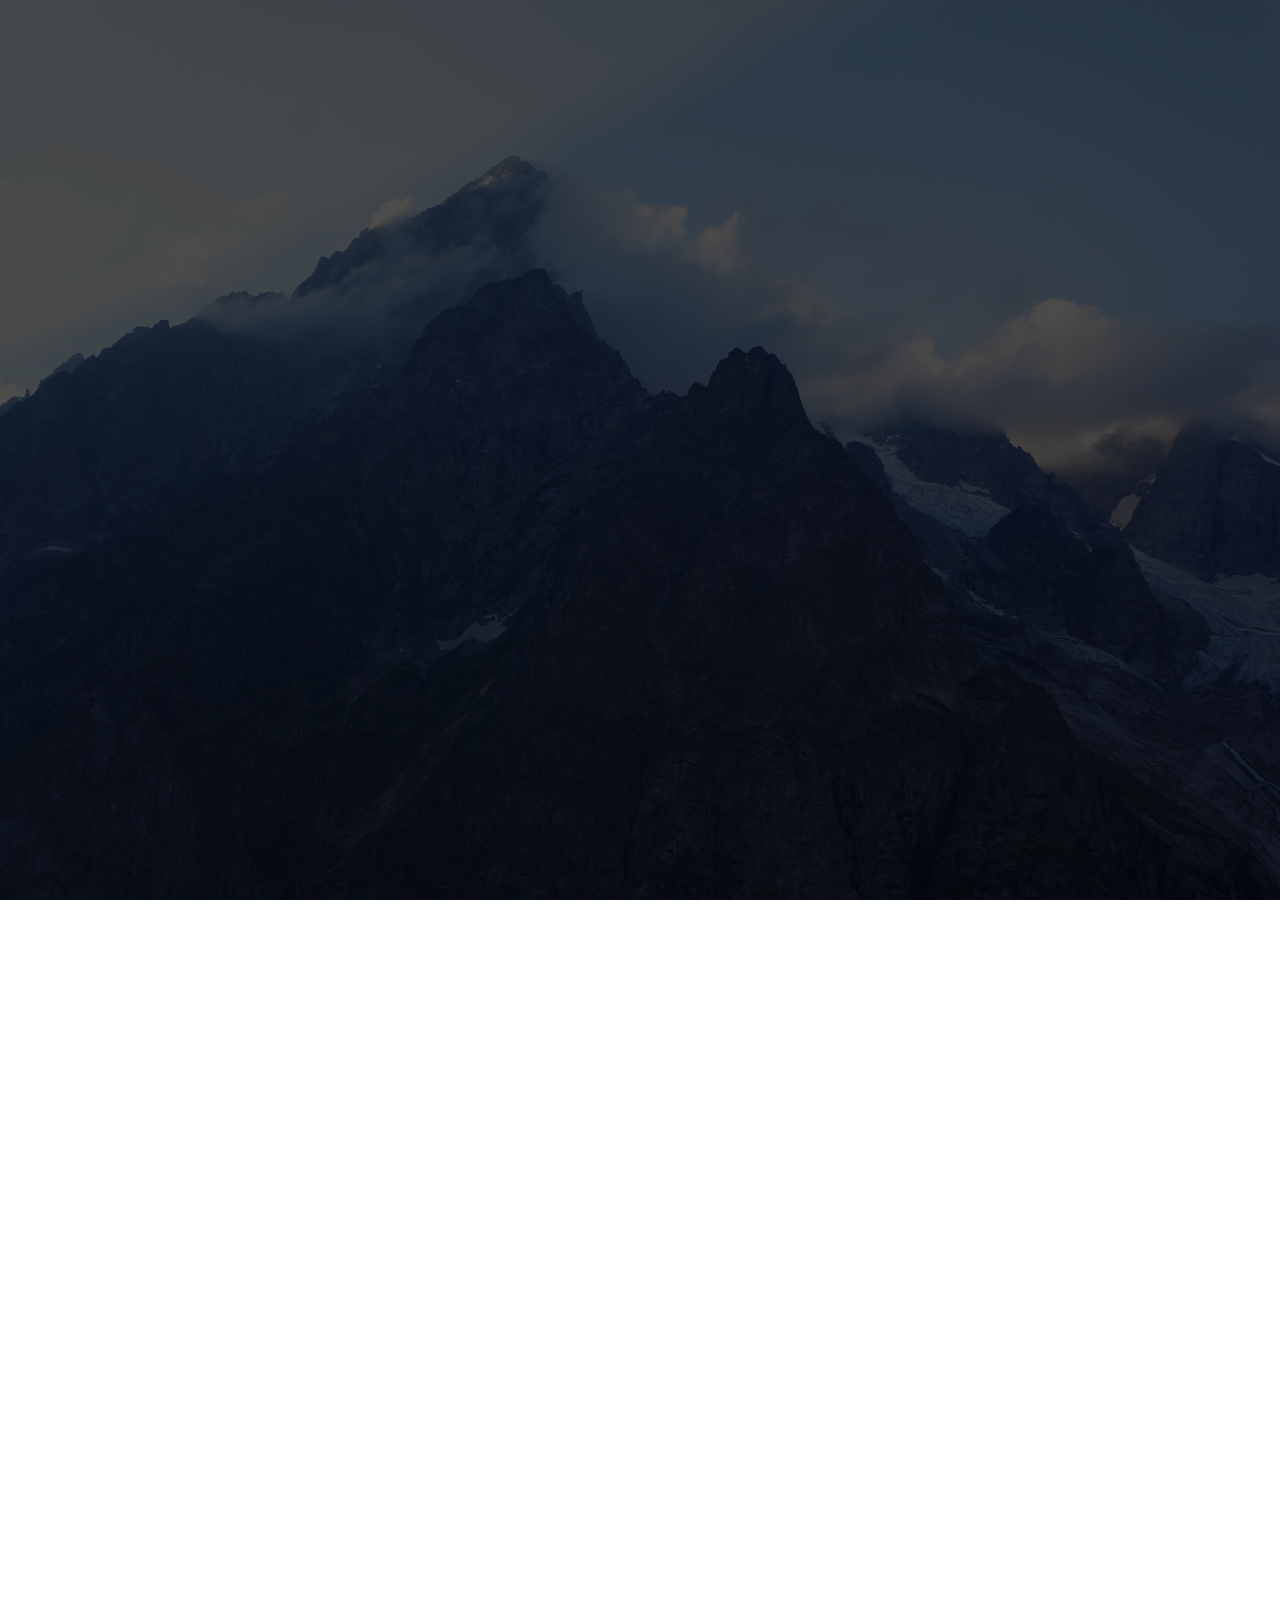
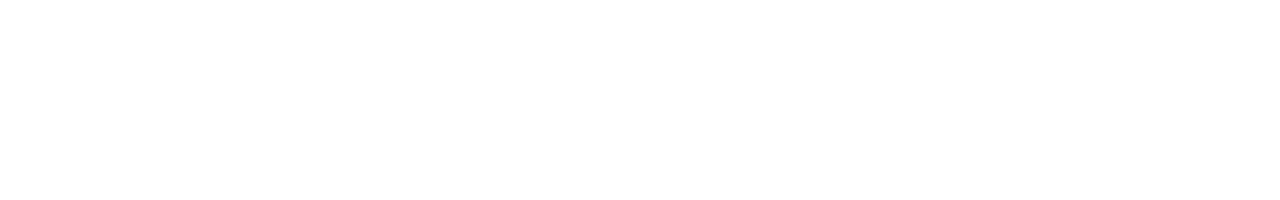
<file: index.html>
<!DOCTYPE html>
<html lang="en">
<head>
    <meta charset="UTF-8">
    <title>CRMD 17</title>
    <link rel="stylesheet" href="css/default.css">
    <link rel="stylesheet" href="css/component.css">
    <link rel="stylesheet" href="css/jquery.fullPage.css">

    <script src="https://ajax.googleapis.com/ajax/libs/jquery/2.1.3/jquery.min.js"></script>
    <script src="js/jquery.fullPage.min.js"></script>
    <script src="js/jquery.lettering.js"></script>
   <script>
        $(document).ready(function () {
            $("#os-phrases > h2").lettering('words').children("span").lettering().children("span").lettering();
            $('#fullpage').fullpage({sectionsColor: ['rgba(0,0,0,0.7)', 'rgba(0,0,0,0.9)']});
        })
    </script>
</head>
<body style="background: url(images/back.jpg) no-repeat; background-size: cover">

<div id="fullpage">
    <section class="fp-section">
        <div class="os-phrases" id="os-phrases">
            <h2>Appeasing mist</h2>
            <h2>shrouding</h2>
            <h2>the hills of reality</h2>
        </div>
    </section>
    <section class="fp-section">
        <div style="text-align: center"><h2>Fr. Conceicao Rodrigues Memorial Debate</h2></div>
        <div style="display: flex; justify-content: center">
            <blockquote>
        Perhaps one of Bandra's most anticipated events, The "Fr. Conceicao Rodrigues Memorial

        Debate" ,<br/> is back with a bang in its 17th year, hosted by one of Mumbai's finest technical

        institutions,<br/> Fr. Conceicao Rodrigues College of Engineering.

        Inaugurated in the year 1999,<br/> the competition in its initial years served as a podium for students

        within the local vicinity of Mumbai<br/> to engage in a friendly discussion ; it has since then evolved

        to a more compelling force,<br/> serving as a host to students from various disciplines, institutes

        across the nation to come<br/> together and showcase their oratory and analyzing skills.

        Students are expected<br/> to engage in passionate ‘Battle of Words’, articulating a diversity of topics

        ranging from socio-economics<br/> and political trends gripping the nation to environmental issues and

        issues concerning<br/> the entire world. The debate aims to provide a forum<br/> for today’s youth to put forth their views and engage in a

        dialogue on many <br/>topics that affect our lives, directly or otherwise. <br/><br/>The quality of thoughts and

        ideas expressed by <br/>students over the past debates has been appreciated by all those who have

        witnessed the events,<br/> some of them being Former MP Priya Dutt, Mrs. Shraddha Jadhav, Mr.

        Kumar Ketkar, Ms. Mahrukh Inayet,<br/> Mr. Madhur Bhandarkar, Mr. Ashok Pandit, Mr. Mahesh

        Bhatt, Mr. Prakash Jha, Mrs. Dolly Thakore,<br/> Mr. Arnab Goswami, Mrs. Bachi Karkaria and

        other eminent personalities from the<br/> fields of Education, Social Activism and Media.

        Similar to its previous years,<br/> the Father Conceicao Rodrigues Memorial Debate will play host to

        32 teams from some of the most<br/> established institutions across the nation due to be held on the

        11th and 12th of September.<br/>

        Reality is often veiled under several layers of thread made of human<br/>

        perception. Like a mist, covering the hillside, the perceptions of our<br/>

        minds often covers parts of the truth that is truly before us.<br/>

        Now, the question arises, should we remove that mist? But it’s soothing,<br/>

        it’s appeasing, it’s becalming. Is the truth more important? Or is it true<br/>

        when they say “ignorance is bliss”?
</blockquote>

            <blockquote style="margin-left: 10px">
    <br/><br/>Seeking answers to these questions we introduce our theme:

        “Appeasing mists shrouding the hills of reality”
        <br/>
        This year’s theme is as eloquent as it is harsh. The inspiring message here being that the reality<br/>

        as we see it is simply an illusion; that to find the true essence of truth, of light... we must delve<br/>

        deeper and embrace the darkness. Being one of the most anticipated Inter-Collegiate events in<br/>

        the literary circles of the city, a lot of effort is put into providing a platform to the youth of the<br/>

        country to put forth their views in a disciplined and rational manner through this debate.<br/>

        It is our intention to keep this tradition alive in an attempt to encourage today's youth to think<br/>

        rationally and engage themselves in the more crucial matters of the nation.
        </blockquote>
        </div>
</section>

</div>
</section>
</div>
</body>
</html>
</file>
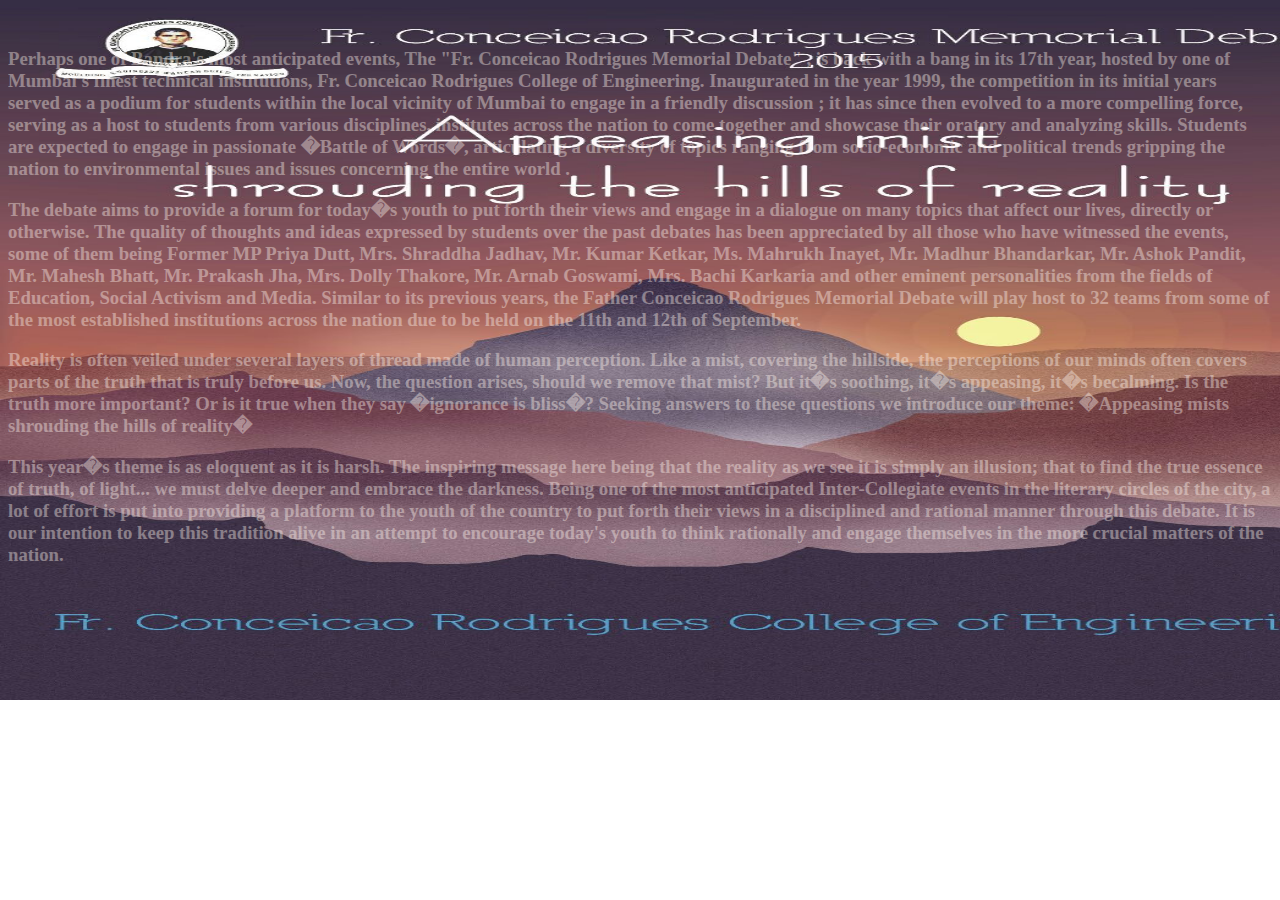
<file: about.html~.html>
<html>
<head><title>More. . . </title>
<style> 
body {
    background: url("poster.jpg");
    background-size: 1400px 700px;
    background-repeat: no-repeat;
    padding-top: 40px;
    opacity: 0.4;
}
</style></head>
<body>
<p>
<h3 style="color:#FFF5EE">
Perhaps one of Bandra's most anticipated events, The "Fr. Conceicao Rodrigues Memorial 

Debate" , is back with a bang in its 17th year, hosted by one of Mumbai's finest technical 

institutions, Fr. Conceicao Rodrigues College of Engineering.  

Inaugurated in the year 1999, the competition in its initial years served as a podium for students 

within the local vicinity of Mumbai to engage in a friendly discussion ; it has since then evolved 

to a more compelling force, serving as a host to students from various disciplines, institutes 

across the nation to come together and showcase their oratory and analyzing skills.

Students are expected to engage in passionate �Battle of Words�, articulating a diversity of topics 

ranging from socio-economic and political trends gripping the nation to environmental issues and 

issues concerning the entire world . </p>

<p>The debate aims to provide a forum for today�s youth to put forth their views and engage in a 

dialogue on many topics that affect our lives, directly or otherwise. The quality of thoughts and 

ideas expressed by students over the past debates has been appreciated by all those who have 

witnessed the events, some of them being Former MP Priya Dutt, Mrs. Shraddha Jadhav, Mr. 

Kumar Ketkar, Ms. Mahrukh Inayet, Mr. Madhur Bhandarkar, Mr. Ashok Pandit, Mr. Mahesh 

Bhatt, Mr. Prakash Jha, Mrs. Dolly Thakore, Mr. Arnab Goswami, Mrs. Bachi Karkaria and 

other eminent personalities from the fields of Education, Social Activism and Media.

Similar to its previous years, the Father Conceicao Rodrigues Memorial Debate will play host to 

32 teams from some of the most established institutions across the nation due to be held on the 

11th and 12th of September. </p>

</p><b>Reality is often veiled under several layers of thread made of human

perception. Like a mist, covering the hillside, the perceptions of our

minds often covers parts of the truth that is truly before us.

Now, the question arises, should we remove that mist? But it�s soothing,

it�s appeasing, it�s becalming. Is the truth more important? Or is it true

when they say �ignorance is bliss�?

Seeking answers to these questions we introduce our theme:

�Appeasing mists shrouding the hills of reality�</b></p>

<p>This year�s theme is as eloquent as it is harsh. The inspiring message here being that the reality 

as we see it is simply an illusion; that to find the true essence of truth, of light... we must delve 

deeper and embrace the darkness. Being one of the most anticipated Inter-Collegiate events in 

the literary circles of the city, a lot of effort is put into providing a platform to the youth of the 

country to put forth their views in a disciplined and rational manner through this debate. 

It is our intention to keep this tradition alive in an attempt to encourage today's youth to think 

rationally and engage themselves in the more crucial matters of the nation.</div></h3></p>
</body>
</html>
</file>
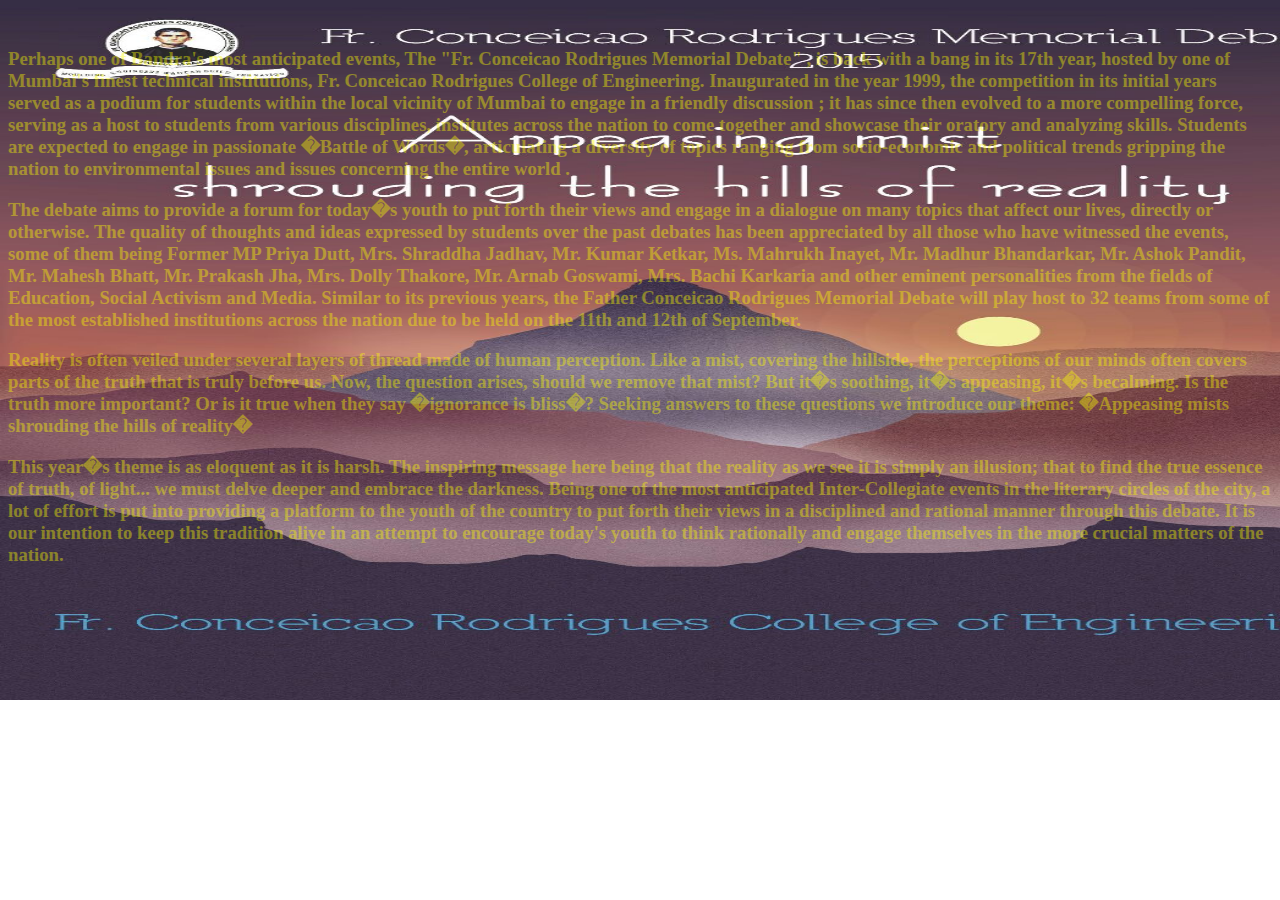
<file: about1.html>
<html>
<head><title>More. . . </title>
<style> 
body {
    background: url("poster.jpg");
    background-size: 1400px 700px;
    background-repeat: no-repeat;
    padding-top: 40px;
    opacity: 0.4;
}
</style></head>
<body>
<p>
<h3 style="color:#FFFF00">
Perhaps one of Bandra's most anticipated events, The "Fr. Conceicao Rodrigues Memorial 

Debate" , is back with a bang in its 17th year, hosted by one of Mumbai's finest technical 

institutions, Fr. Conceicao Rodrigues College of Engineering.  

Inaugurated in the year 1999, the competition in its initial years served as a podium for students 

within the local vicinity of Mumbai to engage in a friendly discussion ; it has since then evolved 

to a more compelling force, serving as a host to students from various disciplines, institutes 

across the nation to come together and showcase their oratory and analyzing skills.

Students are expected to engage in passionate �Battle of Words�, articulating a diversity of topics 

ranging from socio-economic and political trends gripping the nation to environmental issues and 

issues concerning the entire world . </p>

<p>The debate aims to provide a forum for today�s youth to put forth their views and engage in a 

dialogue on many topics that affect our lives, directly or otherwise. The quality of thoughts and 

ideas expressed by students over the past debates has been appreciated by all those who have 

witnessed the events, some of them being Former MP Priya Dutt, Mrs. Shraddha Jadhav, Mr. 

Kumar Ketkar, Ms. Mahrukh Inayet, Mr. Madhur Bhandarkar, Mr. Ashok Pandit, Mr. Mahesh 

Bhatt, Mr. Prakash Jha, Mrs. Dolly Thakore, Mr. Arnab Goswami, Mrs. Bachi Karkaria and 

other eminent personalities from the fields of Education, Social Activism and Media.

Similar to its previous years, the Father Conceicao Rodrigues Memorial Debate will play host to 

32 teams from some of the most established institutions across the nation due to be held on the 

11th and 12th of September. </p>

</p><b>Reality is often veiled under several layers of thread made of human

perception. Like a mist, covering the hillside, the perceptions of our

minds often covers parts of the truth that is truly before us.

Now, the question arises, should we remove that mist? But it�s soothing,

it�s appeasing, it�s becalming. Is the truth more important? Or is it true

when they say �ignorance is bliss�?

Seeking answers to these questions we introduce our theme:

�Appeasing mists shrouding the hills of reality�</b></p>

<p>This year�s theme is as eloquent as it is harsh. The inspiring message here being that the reality 

as we see it is simply an illusion; that to find the true essence of truth, of light... we must delve 

deeper and embrace the darkness. Being one of the most anticipated Inter-Collegiate events in 

the literary circles of the city, a lot of effort is put into providing a platform to the youth of the 

country to put forth their views in a disciplined and rational manner through this debate. 

It is our intention to keep this tradition alive in an attempt to encourage today's youth to think 

rationally and engage themselves in the more crucial matters of the nation.</div></h3></p>
</body>
</html>
</file>
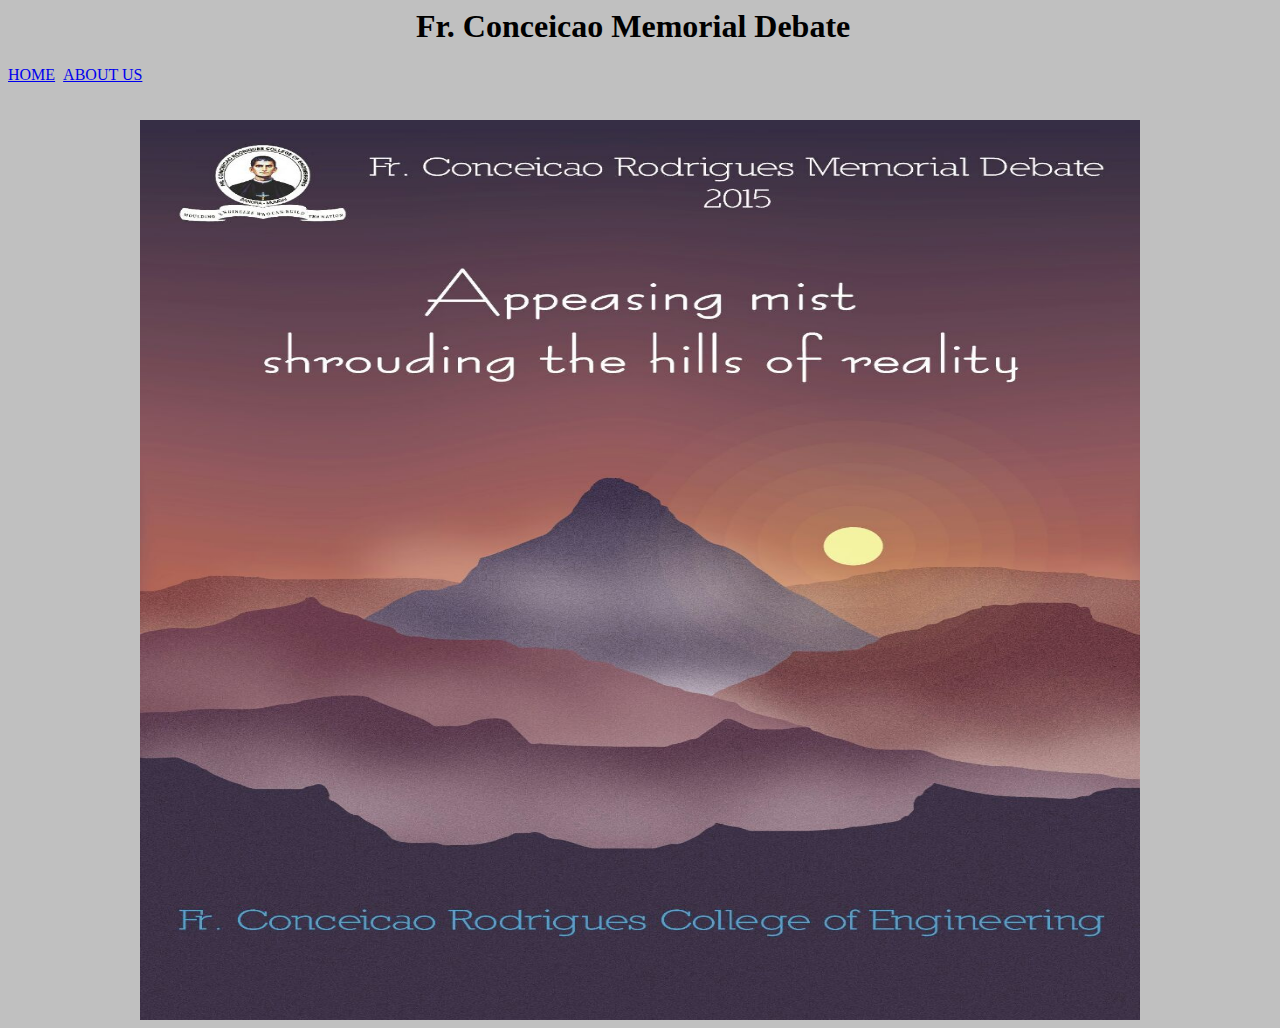
<file: debate.html>
<html>
<head><title></title></head>
<body bgcolor="silver">
<h1> &nbsp&nbsp&nbsp&nbsp&nbsp&nbsp&nbsp&nbsp&nbsp&nbsp&nbsp&nbsp&nbsp&nbsp&nbsp&nbsp&nbsp&nbsp&nbsp&nbsp&nbsp&nbsp&nbsp&nbsp&nbsp&nbsp&nbsp&nbsp&nbsp&nbsp&nbsp&nbsp&nbsp&nbsp&nbsp&nbsp&nbsp&nbsp&nbsp&nbsp&nbsp&nbsp&nbsp&nbsp&nbsp&nbsp&nbsp&nbsp&nbsp&nbsp&nbspFr. Conceicao Memorial Debate</h1>
<A href="debate.html"><right>HOME</A>
&nbsp<a href="about.html" >ABOUT  US</a>
<br><br><br><center><embed src="poster.jpg" height="900" width="1000"></embed></center>
</body>
</html>
</file>
<file: css/default.css>
/* General Demo Style */
@import url(http://fonts.googleapis.com/css?family=Lato:300,400,700|Dosis:200,600);

*, *:after, *:before { -webkit-box-sizing: border-box; -moz-box-sizing: border-box; box-sizing: border-box; }
body, html { font-size: 100%; padding: 0; margin: 0; height: 100%;}

/* Clearfix hack by Nicolas Gallagher: http://nicolasgallagher.com/micro-clearfix-hack/ */
.clearfix:before, .clearfix:after { content: " "; display: table; }
.clearfix:after { clear: both; }

body {
    font-family: 'Dosis', Calibri, Arial, sans-serif;
    color: #fff;
    background: #000;
}

a {
    color: #f0f0f0;
    text-decoration: none;
}

a:hover {
    color: #fff;
}

/* Header Style */
.codrops-top {
    text-transform: uppercase;
    position: relative;
    z-index: 1000;
    font-size: 0.68em;
    border-bottom: 1px solid rgba(255,255,255,0.2);
    line-height: 2.2;
}

.codrops-top a {
    padding: 0 1em;
    letter-spacing: 0.1em;
    color: rgba(255,255,255,0.2);
    display: inline-block;
}

.codrops-top a:hover {
    color: rgba(255,255,255,0.9);
}

.codrops-top span.right {
    float: right;
}

.codrops-top span.right a {
    float: left;
    display: block;
}
</file>
<file: css/component.css>
.os-phrases h2 {
    font-family: 'Dosis', 'Lato', sans-serif;
    font-size: 70px;
    font-weight: 200;
    width: 100%;
    overflow: hidden;
    text-transform: uppercase;
    padding: 0;
    margin: 0;
    letter-spacing: 10px;
    text-align: center;
}

.os-phrases {
    display: -webkit-box;
    display: -moz-box;
    display: -ms-flexbox;
    display: -webkit-flex;
    display: flex;
    -webkit-flex-direction: column;
    -ms-flex-direction: column;
    flex-direction: column;
    -webkit-box-pack: center;
    -moz-box-pack: center;
    -webkit-justify-content: center;
    -ms-flex-pack: center;
    justify-content: center;
    -webkit-box-align: center;
    -moz-box-align: center;
    -webkit-align-items: center;
    -ms-flex-align: center;
    align-items: center;
}

.os-phrases h2,
.os-phrases h2 > span{
    display: -webkit-box;
    display: -moz-box;
    display: -ms-flexbox;
    display: -webkit-flex;
    display: flex;
    -webkit-flex-direction: row;
    -ms-flex-direction: row;
    flex-direction: row;
    -webkit-box-pack: center;
    -moz-box-pack: center;
    -webkit-justify-content: center;
    -ms-flex-pack: center;
    justify-content: center;
    -webkit-box-align: center;
    -moz-box-align: center;
    -webkit-align-items: center;
    -ms-flex-align: center;
    align-items: center;
}

.os-phrases h2 > span {
    margin: 0 15px;
}

.os-phrases h2 > span > span {
    display: inline-block;
    -webkit-perspective: 1000px;
    -moz-perspective: 1000px;
    perspective: 1000px;
    -webkit-transform-origin: 50% 50%;
    -moz-transform-origin: 50% 50%;
    transform-origin: 50% 50%;
}

.os-phrases h2 > span > span > span {
    display: inline-block;
    color: hsla(0, 0%, 0%, 0);
    -webkit-transform-style: preserve-3d;
    -moz-transform-style: preserve-3d;
    transform-style: preserve-3d;
    -webkit-transform: translate3d(0, 0, 0);
    -moz-transform: translate3d(0, 0, 0);
    transform: translate3d(0, 0, 0);
    -webkit-animation: OpeningSequence 5.2s linear forwards;
    -moz-animation: OpeningSequence 5.2s linear forwards;
    animation: OpeningSequence 5.2s linear forwards;
}

@-webkit-keyframes OpeningSequence {
    0% {
        text-shadow: 0 0 50px #fff;
        letter-spacing: 80px;
        opacity: 0;
        -webkit-transform: rotateY(-90deg);
    }
    100% {
        text-shadow: 0 0 1px #fff;
        letter-spacing: 10px;
        opacity: 0.8;
        -webkit-transform: rotateY(0deg);
    }
}

@-moz-keyframes OpeningSequence {
    0% {
        text-shadow: 0 0 50px #fff;
        letter-spacing: 80px;
        opacity: 0.2;
        -moz-transform: rotateY(-90deg);
    }
    100% {
        text-shadow: 0 0 1px #fff;
        letter-spacing: 10px;
        opacity: 0.8;
        -moz-transform: rotateY(0deg);
    }
}

@keyframes OpeningSequence {
    0% {
        text-shadow: 0 0 50px #fff;
        letter-spacing: 80px;
        opacity: 0.2;
        transform: rotateY(-90deg);
    }
    100% {
        text-shadow: 0 0 1px #fff;
        letter-spacing: 10px;
        opacity: 0.8;
        transform: rotateY(0deg);
    }
}

@-webkit-keyframes FadeIn {
    0% {
        opacity: 0;
        text-shadow: 0 0 50px #fff;
    }
    100% {
        opacity: 0.8;
        text-shadow: 0 0 1px #fff;
    }
}

@-moz-keyframes FadeIn {
    0% {
        opacity: 0;
        text-shadow: 0 0 50px #fff;
    }
    100% {
        opacity: 0.8;
        text-shadow: 0 0 1px #fff;
    }
}

@keyframes FadeIn {
    0% {
        opacity: 0;
        text-shadow: 0 0 50px #fff;
    }
    100% {
        opacity: 0.8;
        text-shadow: 0 0 1px #fff;
    }
}

/* Bold words */
.os-phrases h2:nth-child(2) .word1{
    font-weight: 600;
}
</file>
